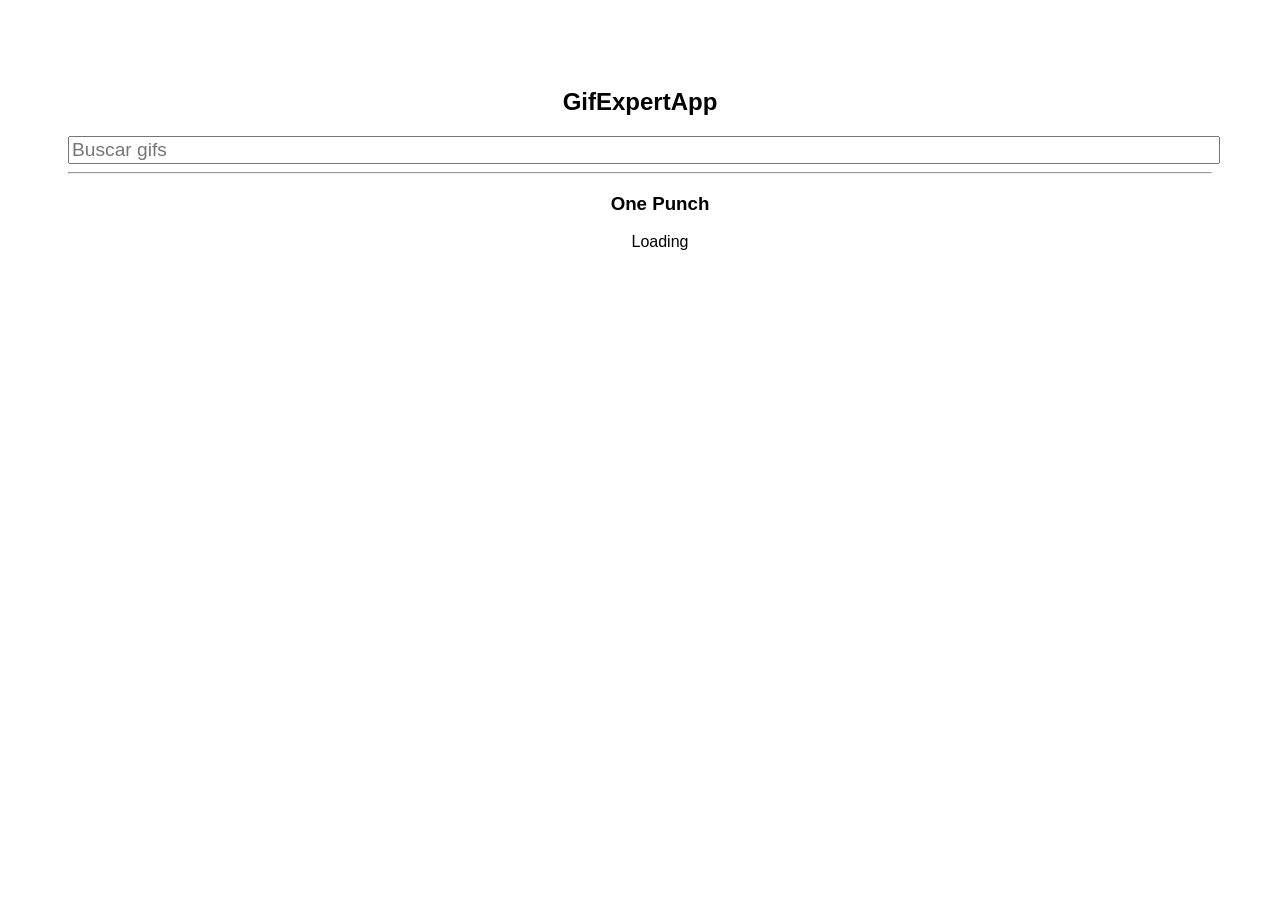
<file: docs/index.html>
<!doctype html>
<html lang="en">

<head>
  <meta charset="utf-8" />
  <link rel="icon" href="./favicon.ico" />
  <meta name="viewport" content="width=device-width,initial-scale=1" />
  <meta name="theme-color" content="#000000" />
  <meta name="description" content="Web site created using create-react-app" />
  <link rel="apple-touch-icon" href="./logo192.png" />
  <link rel="manifest" href="./manifest.json" />
  <link rel="stylesheet" href="https://cdnjs.cloudflare.com/ajax/libs/animate.css/4.1.1/animate.min.css" />
  <title>Gifs App</title>
  <link href="./static/css/main.05241e3c.chunk.css" rel="stylesheet">
</head>

<body><noscript>You need to enable JavaScript to run this app.</noscript>
  <div id="root"></div>
  <script>!function (e) { function t(t) { for (var n, p, f = t[0], i = t[1], l = t[2], c = 0, s = []; c < f.length; c++)p = f[c], Object.prototype.hasOwnProperty.call(o, p) && o[p] && s.push(o[p][0]), o[p] = 0; for (n in i) Object.prototype.hasOwnProperty.call(i, n) && (e[n] = i[n]); for (a && a(t); s.length;)s.shift()(); return u.push.apply(u, l || []), r() } function r() { for (var e, t = 0; t < u.length; t++) { for (var r = u[t], n = !0, f = 1; f < r.length; f++) { var i = r[f]; 0 !== o[i] && (n = !1) } n && (u.splice(t--, 1), e = p(p.s = r[0])) } return e } var n = {}, o = { 1: 0 }, u = []; function p(t) { if (n[t]) return n[t].exports; var r = n[t] = { i: t, l: !1, exports: {} }; return e[t].call(r.exports, r, r.exports, p), r.l = !0, r.exports } p.m = e, p.c = n, p.d = function (e, t, r) { p.o(e, t) || Object.defineProperty(e, t, { enumerable: !0, get: r }) }, p.r = function (e) { "undefined" != typeof Symbol && Symbol.toStringTag && Object.defineProperty(e, Symbol.toStringTag, { value: "Module" }), Object.defineProperty(e, "__esModule", { value: !0 }) }, p.t = function (e, t) { if (1 & t && (e = p(e)), 8 & t) return e; if (4 & t && "object" == typeof e && e && e.__esModule) return e; var r = Object.create(null); if (p.r(r), Object.defineProperty(r, "default", { enumerable: !0, value: e }), 2 & t && "string" != typeof e) for (var n in e) p.d(r, n, function (t) { return e[t] }.bind(null, n)); return r }, p.n = function (e) { var t = e && e.__esModule ? function () { return e.default } : function () { return e }; return p.d(t, "a", t), t }, p.o = function (e, t) { return Object.prototype.hasOwnProperty.call(e, t) }, p.p = "/"; var f = this["webpackJsonpgift-expert-app"] = this["webpackJsonpgift-expert-app"] || [], i = f.push.bind(f); f.push = t, f = f.slice(); for (var l = 0; l < f.length; l++)t(f[l]); var a = i; r() }([])</script>
  <script src="./static/js/2.a7fcd019.chunk.js"></script>
  <script src="./static/js/main.60b6de79.chunk.js"></script>
</body>

</html>
</file>
<file: docs/static/css/main.05241e3c.chunk.css>
*{font-family:Helvetica,Arial,sans-serif}body{padding:60px;text-align:center}input{color:grey;font-size:1.2rem;width:100%}.card{background-color:#fff;border-radius:.25rem;box-shadow:0 20px 40px -14px rgba(0,0,0,.25);display:flex;flex-direction:column;overflow:hidden;margin-top:20px;max-width:300px}.card p{padding:5px;text-align:center}.card img{max-width:100%}.card-grid{display:flex;flex-wrap:wrap;flex-direction:row;list-style:none;margin:0;padding:0;justify-content:center}
/*# sourceMappingURL=main.05241e3c.chunk.css.map */
</file>
